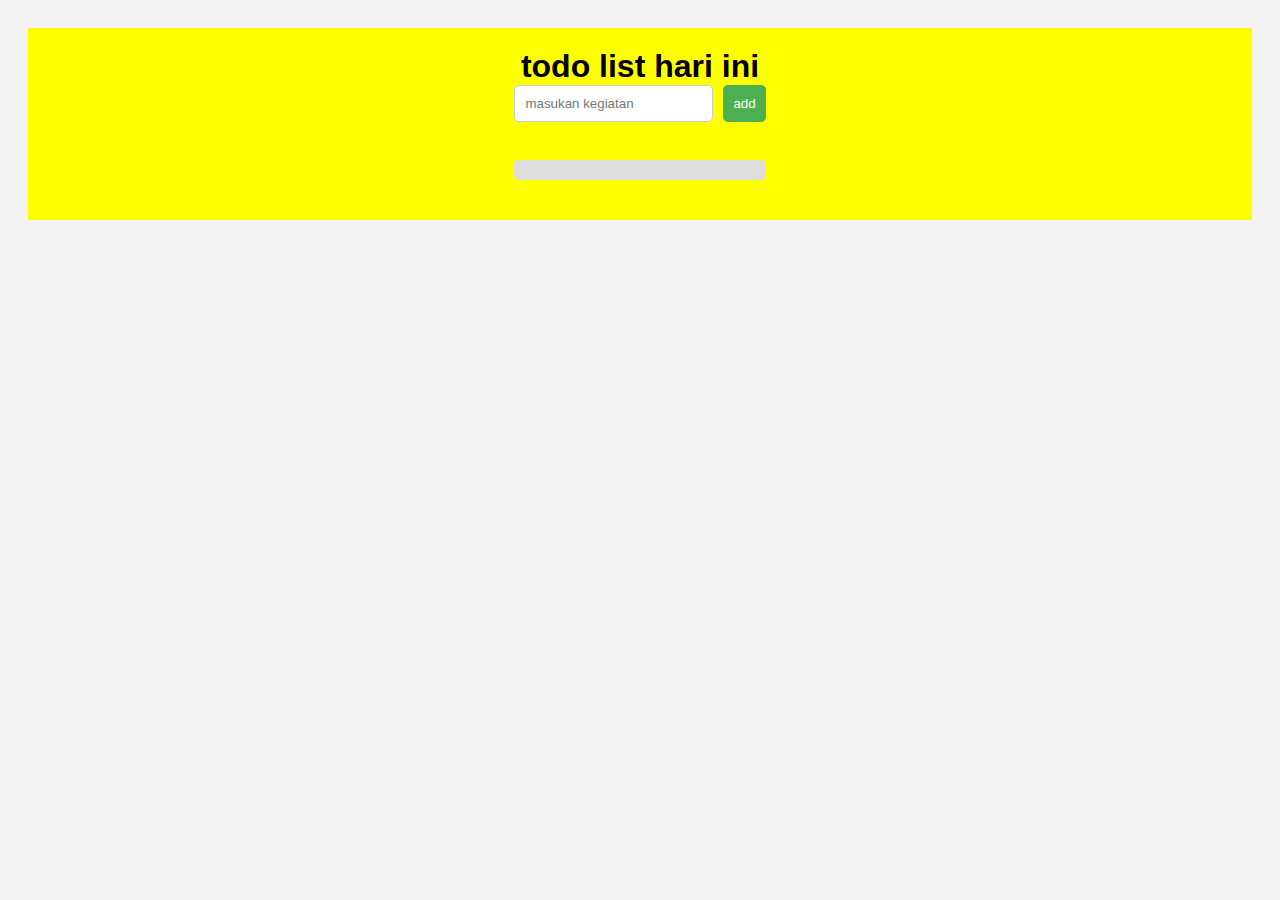
<file: index.html>
<!DOCTYPE html>
<html lang="en">
<head>
    <meta charset="UTF-8">
    <meta name="viewport" content="width=device-width, initial-scale=1.0">
    <title>Mentoring Javascript</title>
    <link rel="stylesheet" href="style.css">
</head>
<body>
    <main>
        <h1 id="judul"></h1>
        <section>
            <form action="" id="inputTodo">
                <input type="text" placeholder="masukan kegiatan" id="todoInput">
                <button type="submit" name="btnSumbit">add</button>
            </form>
            <br>
            <article id="previewTodo"></article>
            <article id="todoList"></article>
        </section>
    </main>
    <script src="mentor.js"></script>
</body>
</html>
</file>
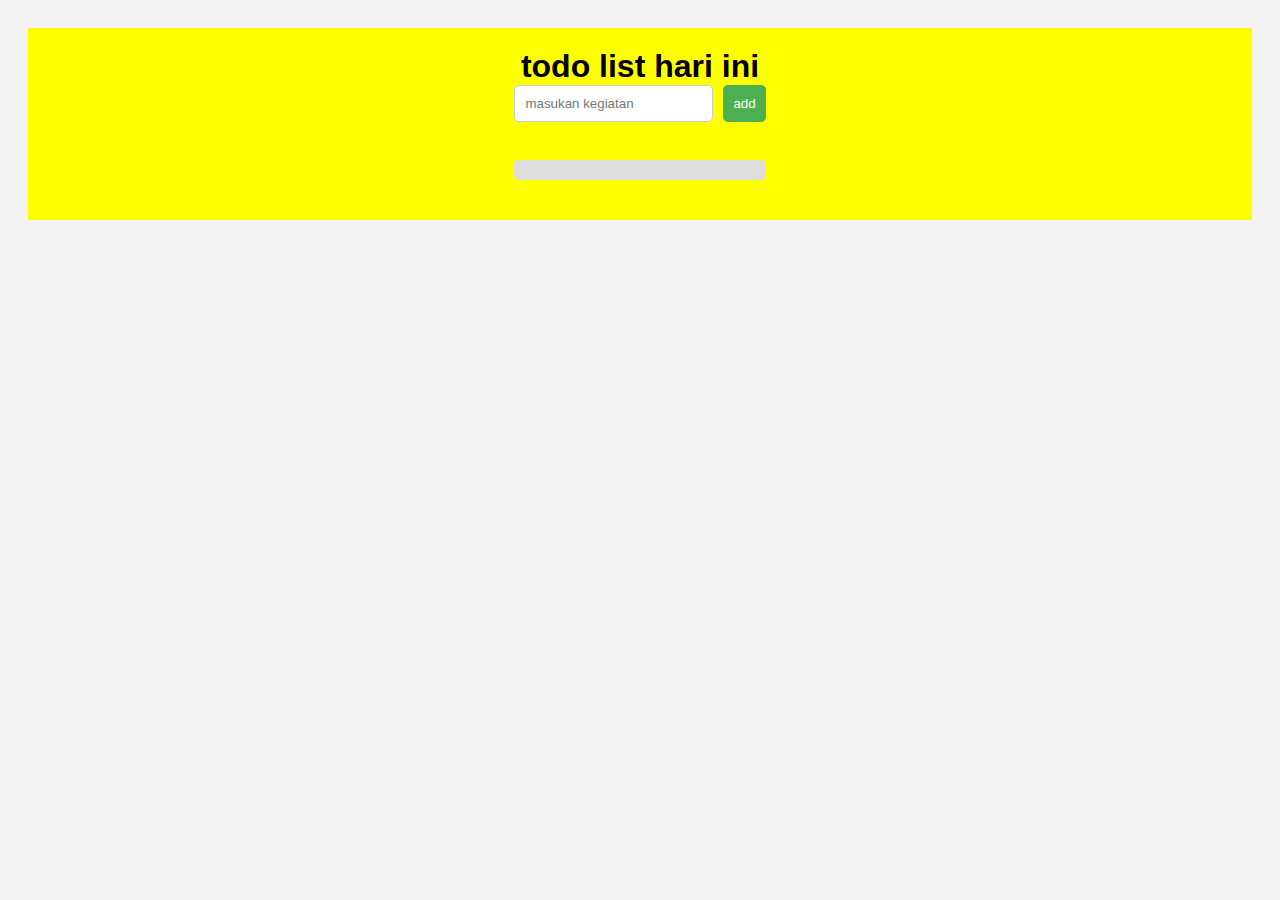
<file: mentoring.html>
<!DOCTYPE html>
<html lang="en">
<head>
    <meta charset="UTF-8">
    <meta name="viewport" content="width=device-width, initial-scale=1.0">
    <title>Mentoring Javascript</title>
    <link rel="stylesheet" href="style.css">
</head>
<body>
    <main>
        <h1 id="judul"> ini judul tambahan </h1>
        <section>
            <form action="" id="inputTodo">
                <input type="text" placeholder="masukan kegiatan" id="todoInput">
                <button type="submit" name="btnSumbit">add</button>
            </form>
            <br>
            <article id="previewTodo"></article>
            <article id="todoList"></article>
        </section>
    </main>
    <script src="mentor.js"></script>
</body>
</html>
</file>
<file: style.css>
/* styles.css */
body {
    font-family: Arial, sans-serif;
    background-color: #f2f2f2;
    padding: 20px;
  }
  
  #judul {
    margin-top: auto;
    margin-bottom: auto;
  }
  #inputTodo {
    display: flex;
    margin-bottom: 20px;
  }
  
  #todoInput {
    flex-grow: 1;
    padding: 10px;
    border: 1px solid #ccc;
    border-radius: 5px;
  }
  main {
    background-color: #ffff00; /* Yellow color */
    display: flex;
    flex-direction: column;
    align-items: center;
    padding: 20px;
  }
  
  button {
    background-color: #4CAF50;
    color: white;
    padding: 10px;
    border: none;
    border-radius: 5px;
    cursor: pointer;
    margin-left: 10px;
  }
  
  button:hover {
    background-color: #45a049;
  }
  
  #previewTodo {
    background-color: #ddd;
    padding: 10px;
    border-radius: 5px;
    margin-bottom: 20px;
  }
  
  #todoList {
    list-style-type: none;
    padding: 0;
  }
  
  .todo-item {
    background-color: #f9f9f9;
    padding: 10px;
    border-radius: 5px;
    margin-bottom: 10px;
  }
  
  .todo-item:hover {
    background-color: #f5f5f5;
  }
  
  .todo-item.text {
    display: inline-block;
    width: 90%;
  }
  
  .todo-item.remove {
    display: inline-block;
    width: 10%;
    text-align: right;
    cursor: pointer;
    color: #f00;
  }
</file>
